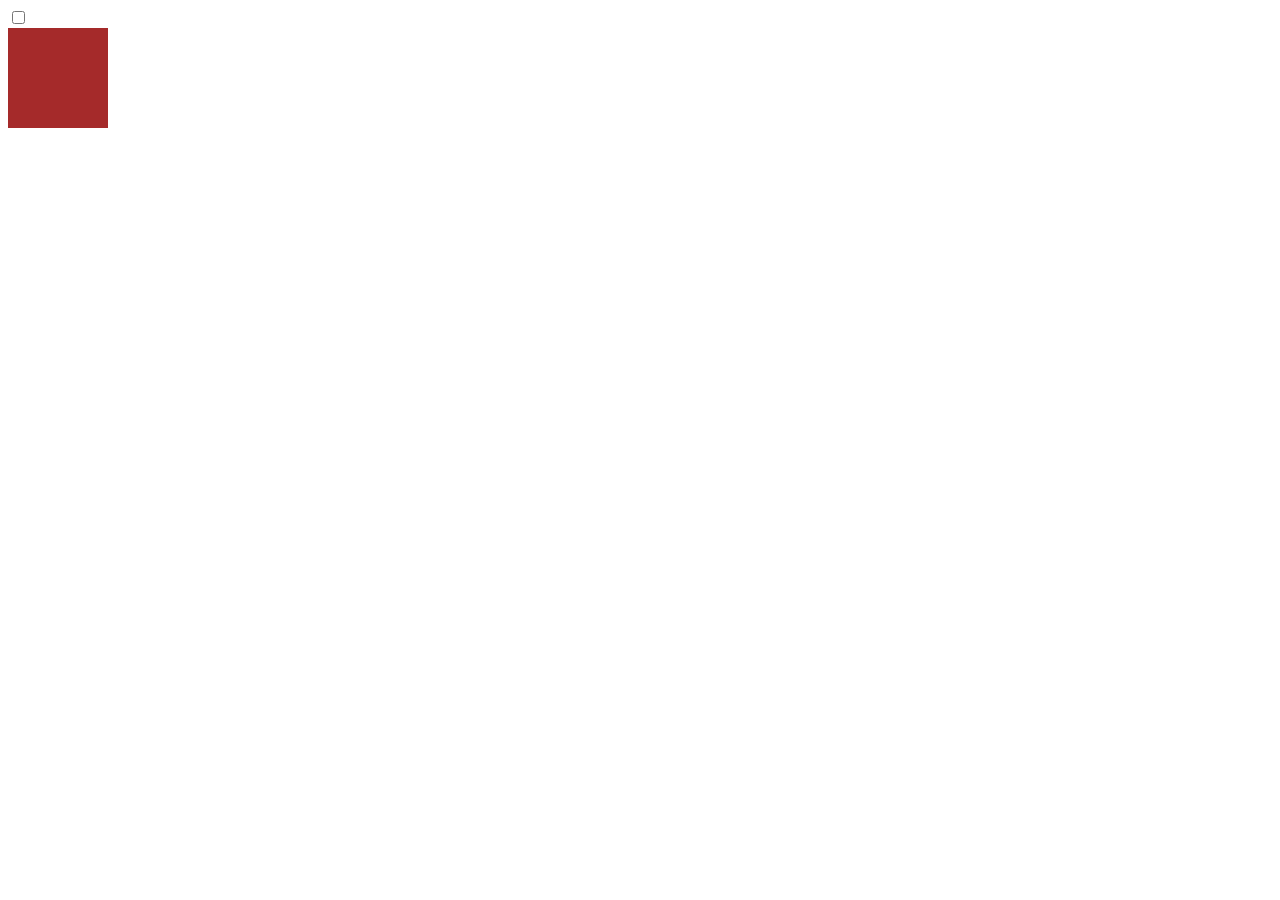
<file: Новый текстовый документ.html>
<!DOCTYPE html>
<html lang="en">
<head>
    <meta charset="UTF-8">
    <meta http-equiv="X-UA-Compatible" content="IE=edge">
    <meta name="viewport" content="width=device-width, initial-scale=1.0">
    <link rel="stylesheet" href="Новый текстовый документ.css">
    <title>Document</title>
</head>
<body>
    <input id="btnControl" type="checkbox" />
    <label class="menu__btn" for="btnControl">
        <div class="square"></div>
    </label>  
</body>
</html>
</file>
<file: Новый текстовый документ.css>
.square {width: 100px; height: 100px; background-color: brown;}
</file>
